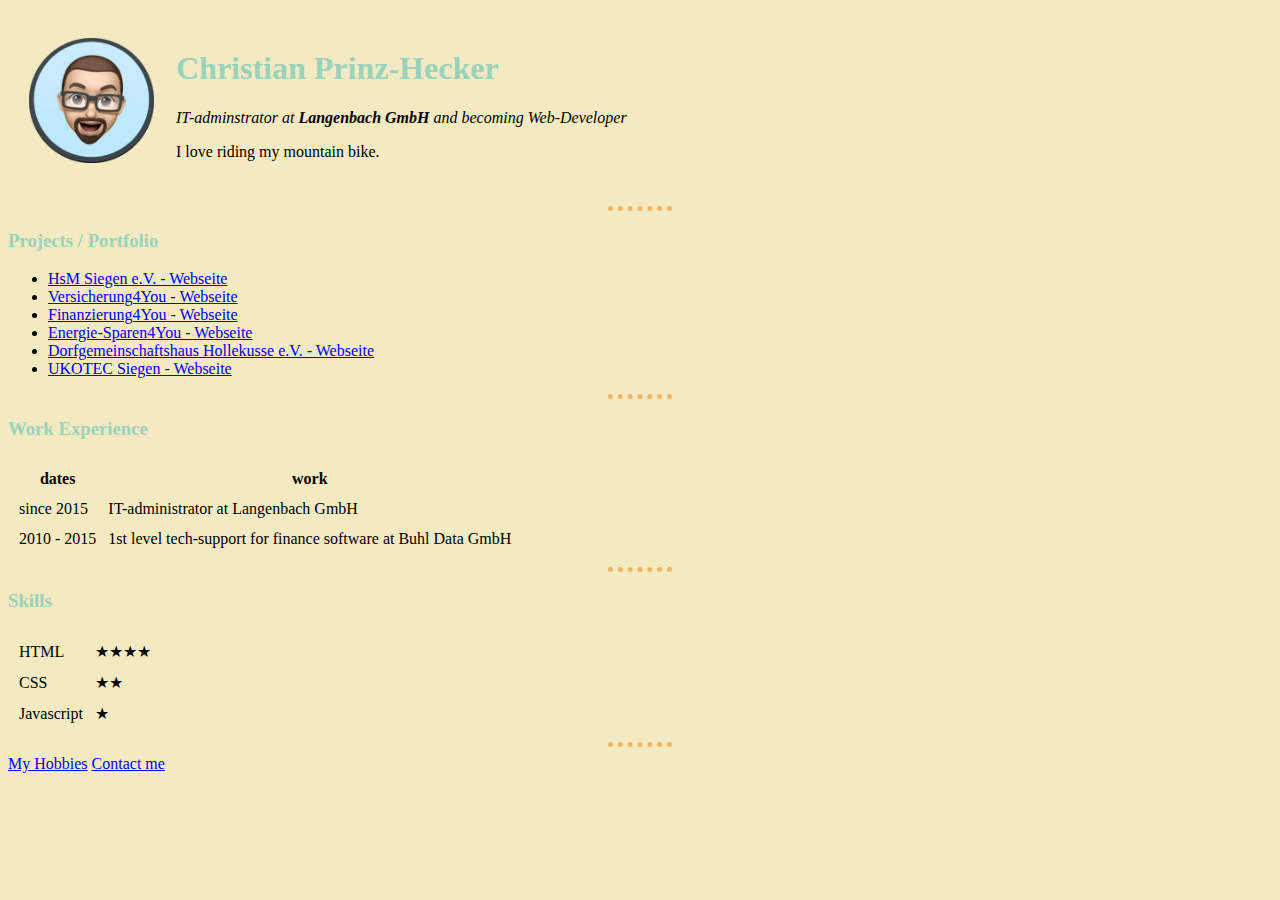
<file: index.html>
<!DOCTYPE html>
<html lang="en">
  <head>
    <meta charset="UTF-8" />
    <title>&#128153;Christian's Personal Site</title>
    <link rel="stylesheet" href="css/style.css" />
  </head>
  <body>
    <table cellspacing="20px">
      <tr>
        <td>
          <img
            src="photos/animoji.png"
            alt="Profile Picture of Christian Prinz-Hecker"
          />
        </td>
        <td>
          <h1>Christian Prinz-Hecker</h1>
          <p>
            <em
              >IT-adminstrator at <strong>Langenbach GmbH</strong> and becoming
              Web-Developer</em
            >
          </p>
          <p>I love riding my mountain bike.</p>
        </td>
      </tr>
    </table>
    <hr />
    <h3>Projects / Portfolio</h3>
    <ul>
      <li>
        <a href="https://www.hsm-siegen.de" target="_blank"
          >HsM Siegen e.V. - Webseite</a
        >
      </li>
      <li>
        <a href="https://www.versicherung4you.net" target="_blank"
          >Versicherung4You - Webseite</a
        >
      </li>
      <li>
        <a href="https:/www.finanzierung4you.net" target="_blank"
          >Finanzierung4You - Webseite</a
        >
      </li>
      <li>
        <a href="https://www.energie-sparen4you.net" target="_blank"
          >Energie-Sparen4You - Webseite</a
        >
      </li>
      <li>
        <a href="https://www.dgh-hollekusse.de" target="_blank"
          >Dorfgemeinschaftshaus Hollekusse e.V. - Webseite</a
        >
      </li>
      <li>
        <a href="https://www.ukotec.de" target="_blank"
          >UKOTEC Siegen - Webseite</a
        >
      </li>
    </ul>
    <hr />
    <h3>Work Experience</h3>
    <table cellspacing="10px">
      <thead>
        <tr>
          <th>dates</th>
          <th>work</th>
        </tr>
      </thead>
      <tbody>
        <tr>
          <td>since 2015</td>
          <td>IT-administrator at Langenbach GmbH</td>
        </tr>
        <tr>
          <td>2010 - 2015</td>
          <td>1st level tech-support for finance software at Buhl Data GmbH</td>
        </tr>
      </tbody>
    </table>
    <hr />
    <h3>Skills</h3>
    <table cellspacing="10px">
      <tr>
        <td>HTML</td>
        <td>&#9733;&#9733;&#9733;&#9733;</td>
      </tr>
      <tr>
        <td>CSS</td>
        <td>&#9733;&#9733;</td>
      </tr>
      <tr>
        <td>Javascript</td>
        <td>&#9733;</td>
      </tr>
    </table>
    <hr />
    <a href="hobbies.html">My Hobbies</a>
    <a href="contact.html">Contact me</a>
  </body>
</html>
</file>
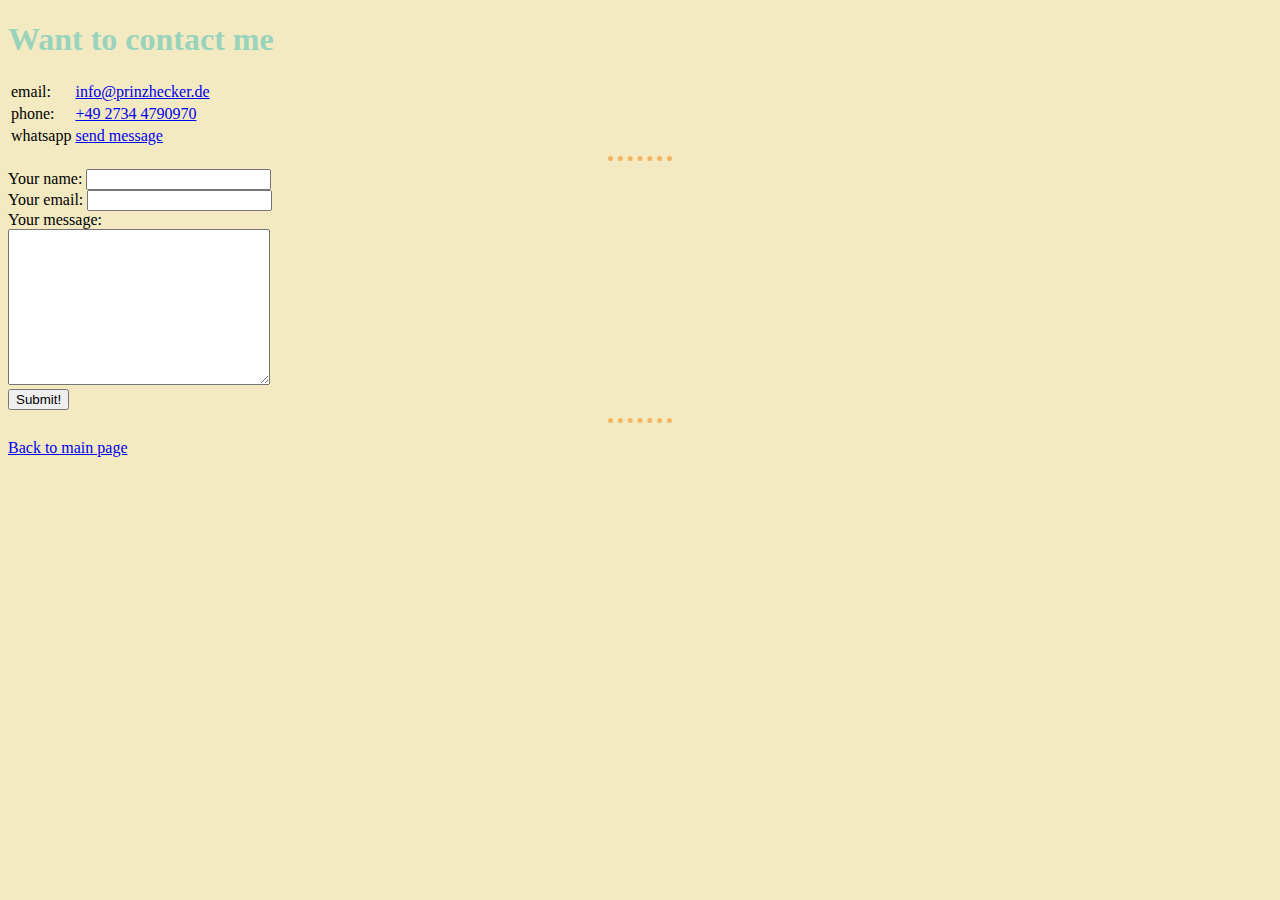
<file: contact.html>
<!DOCTYPE html>
<html lang="en">
  <head>
    <meta charset="UTF-8" />
    <meta name="viewport" content="width=device-width, initial-scale=1.0" />
    <title>Christian's Contact Information</title>
    <link rel="stylesheet" href="css/style.css">
  </head>
  <body>
    <h1>Want to contact me</h1>
    <table>
      <tr>
        <td>email:</td>
        <td><a href="mailto:info@prinzhecker.de">info@prinzhecker.de</a></td>
      </tr>
      <tr>
        <td>phone:</td>
        <td><a href="tel:004927344790970">+49 2734 4790970</a></td>
      </tr>
      <tr>
        <td>whatsapp</td>
        <td><a href="https://wa.me/4927344790970">send message</a></td>
      </tr>
    </table>
    <hr>
    <form action="mailto:info@prinz-hecker.de" method="POST" enctype="text/plain">
        <label>Your name:</label>
        <input type="text" name="yourName" value="" />
        <br>
        <label>Your email:</label>
        <input type="email" name="yourEmail" value="" />
        <br>
        <label>Your message:</label>
        <br>
        <textarea name="yourMessage" id="" cols="30" rows="10"></textarea>
        <br>
        <input type="submit" value="Submit!" />
    </form>
    <hr />
    <p><a href="index.html">Back to main page</a></p>
  </body>
</html>
</file>
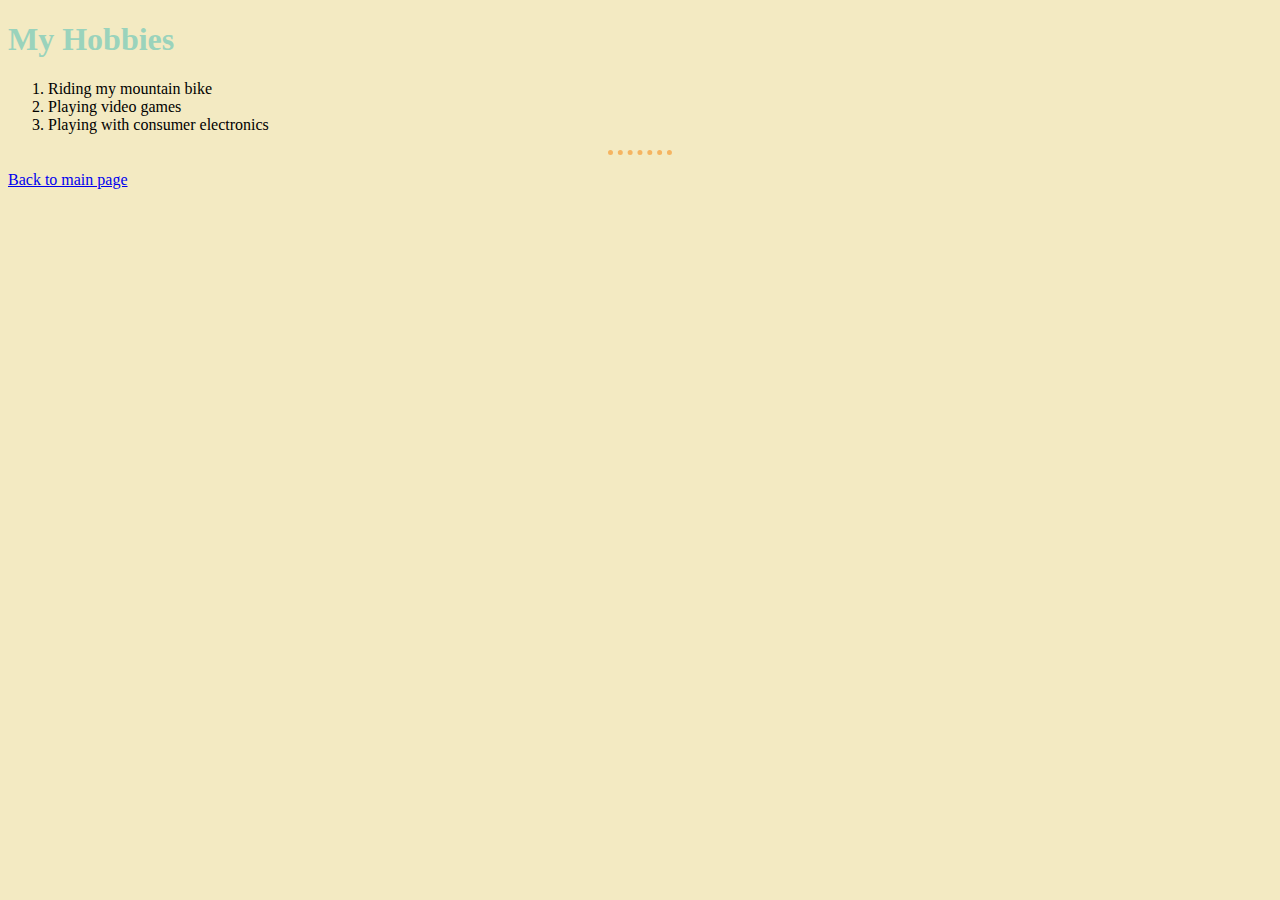
<file: hobbies.html>
<!DOCTYPE html>
<html lang="en">
<head>
    <meta charset="UTF-8">
    <meta name="viewport" content="width=device-width, initial-scale=1.0">
    <title>My Hobbies</title>
    <link rel="stylesheet" href="css/style.css">
</head>
<body>
    <h1>My Hobbies</h1>
    <ol>
        <li>Riding my mountain bike</li>
        <li>Playing video games</li>
        <li>Playing with consumer electronics</li>
    </ol>
    <hr>
    <p><a href="index.html">Back to main page</a></p>
</body>
</html>
</file>
<file: css/style.css>
/* Used color palette: https://colorhunt.co/palette/212737 */
body {
  background-color: #f3eac2;
}

hr {
  border-style: none;
  border-top-style: dotted;
  border-color: #f5b461;
  border-width: 5px;
  width: 5%;
}

img {
  width: 125px;
}

h1,h3 {
  color: #9ad3bc;
}
</file>
